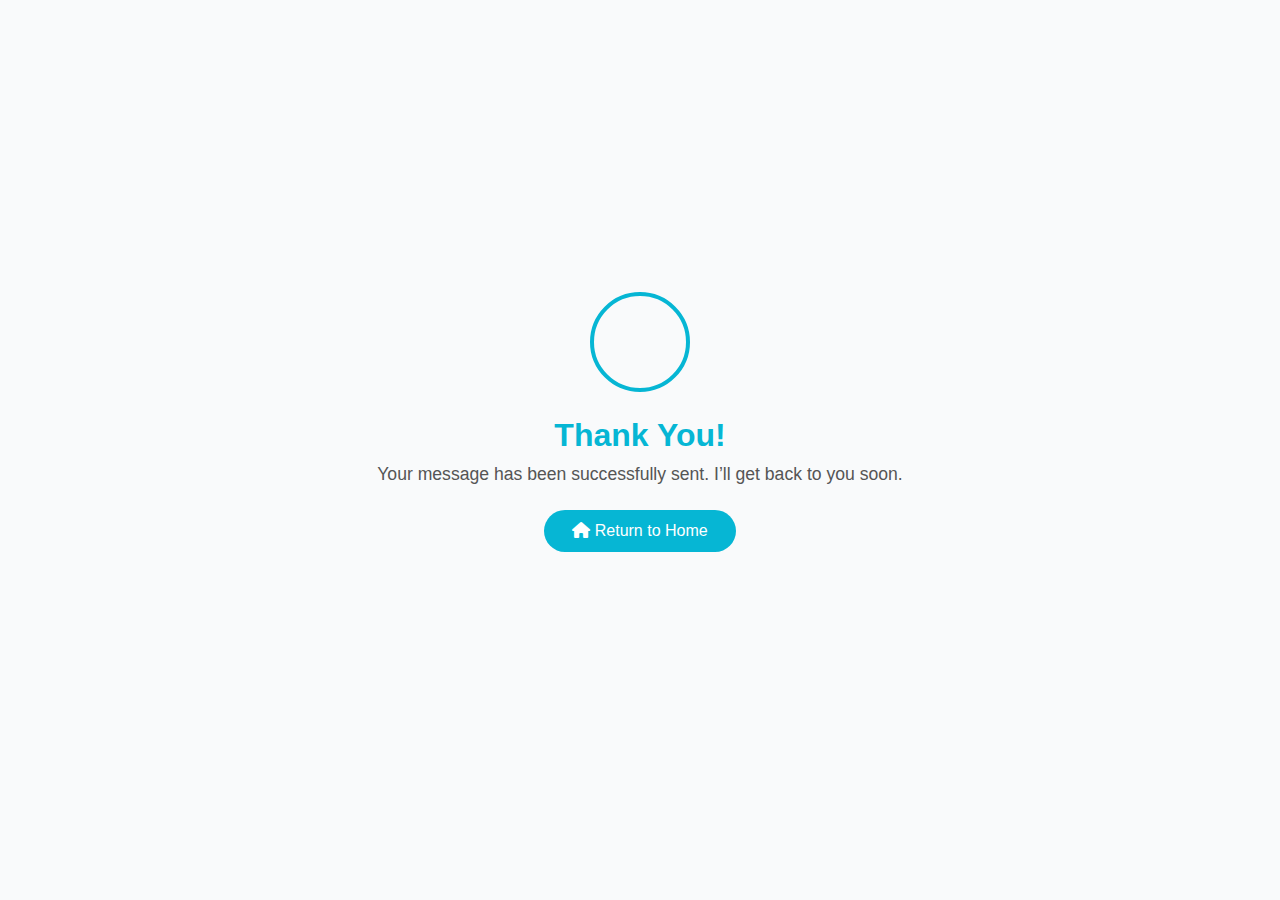
<file: thankyou.html>
<!DOCTYPE html>
<html lang="en">
<head>
  <meta charset="UTF-8" />
  <meta name="viewport" content="width=device-width, initial-scale=1.0" />
  <title>Thank You — Jay Martin's Web</title>
  <link
    rel="stylesheet"
    href="https://cdnjs.cloudflare.com/ajax/libs/font-awesome/6.5.0/css/all.min.css"
  />
  <style>
    * {
      box-sizing: border-box;
      margin: 0;
      padding: 0;
      font-family: "Poppins", sans-serif;
    }

    body {
      display: flex;
      align-items: center;
      justify-content: center;
      height: 100vh;
      flex-direction: column;
      background: #f9fafb;
      color: #333;
      text-align: center;
      overflow: hidden;
      animation: fadeIn 1.2s ease-in forwards;
    }

    @keyframes fadeIn {
      from { opacity: 0; transform: translateY(30px); }
      to { opacity: 1; transform: translateY(0); }
    }

    .checkmark {
      width: 100px;
      height: 100px;
      border-radius: 50%;
      display: inline-block;
      border: 4px solid #06b6d4;
      position: relative;
      margin-bottom: 25px;
      animation: scaleIn 0.8s ease-out forwards;
    }

    @keyframes scaleIn {
      0% { transform: scale(0); opacity: 0; }
      100% { transform: scale(1); opacity: 1; }
    }

    .checkmark::after {
      content: "";
      position: absolute;
      left: 26px;
      top: 50px;
      width: 25px;
      height: 45px;
      border-right: 4px solid #06b6d4;
      border-bottom: 4px solid #06b6d4;
      transform: rotate(45deg);
      transform-origin: center;
      animation: drawCheck 0.8s ease-in-out 0.4s forwards;
      opacity: 0;
    }

    @keyframes drawCheck {
      to { opacity: 1; }
    }

    h1 {
      font-size: 2rem;
      color: #06b6d4;
      margin-bottom: 10px;
      animation: fadeIn 1.5s ease-in forwards;
    }

    p {
      font-size: 1.1rem;
      color: #555;
      margin-bottom: 25px;
      animation: fadeIn 1.8s ease-in forwards;
    }

    a {
      text-decoration: none;
      color: #fff;
      background: #06b6d4;
      padding: 12px 28px;
      border-radius: 25px;
      transition: background 0.3s, transform 0.3s;
      animation: fadeIn 2.2s ease-in forwards;
    }

    a:hover {
      background: #0891b2;
      transform: translateY(-2px);
    }

    #redirect {
      margin-top: 15px;
      font-size: 0.95rem;
      color: #777;
      opacity: 0;
      animation: fadeIn 2.5s ease-in forwards;
    }

    .confetti {
      position: absolute;
      width: 8px;
      height: 8px;
      background: #06b6d4;
      opacity: 0;
      border-radius: 50%;
      animation: confettiFall 3s linear infinite;
    }

    @keyframes confettiFall {
      0% {
        transform: translateY(0) rotate(0deg);
        opacity: 1;
      }
      100% {
        transform: translateY(600px) rotate(720deg);
        opacity: 0;
      }
    }
  </style>
</head>
<body>
  <div class="checkmark"></div>
  <h1>Thank You!</h1>
  <p>Your message has been successfully sent. I’ll get back to you soon.</p>
  <a href="https://martinsedem.vercel.app"><i class="fas fa-home"></i> Return to Home</a>
  <p id="redirect">Redirecting you back to home in <span id="countdown">5</span> seconds...</p>

  <script>
    // Confetti
    const colors = ['#06b6d4', '#ec4899', '#6366f1', '#f59e0b'];
    for (let i = 0; i < 25; i++) {
      const confetti = document.createElement('div');
      confetti.classList.add('confetti');
      confetti.style.left = Math.random() * 100 + 'vw';
      confetti.style.background = colors[Math.floor(Math.random() * colors.length)];
      confetti.style.animationDelay = Math.random() * 3 + 's';
      document.body.appendChild(confetti);
    }

    // Countdown and redirect
    let timeLeft = 5;
    const countdown = document.getElementById('countdown');
    const redirectMessage = document.getElementById('redirect');

    const timer = setInterval(() => {
      timeLeft--;
      countdown.textContent = timeLeft;
      if (timeLeft <= 0) {
        clearInterval(timer);
        window.location.href = "https://martinsedem.vercel.app/#home";
      }
    }, 1000);
  </script>
</body>
</html>
</file>
